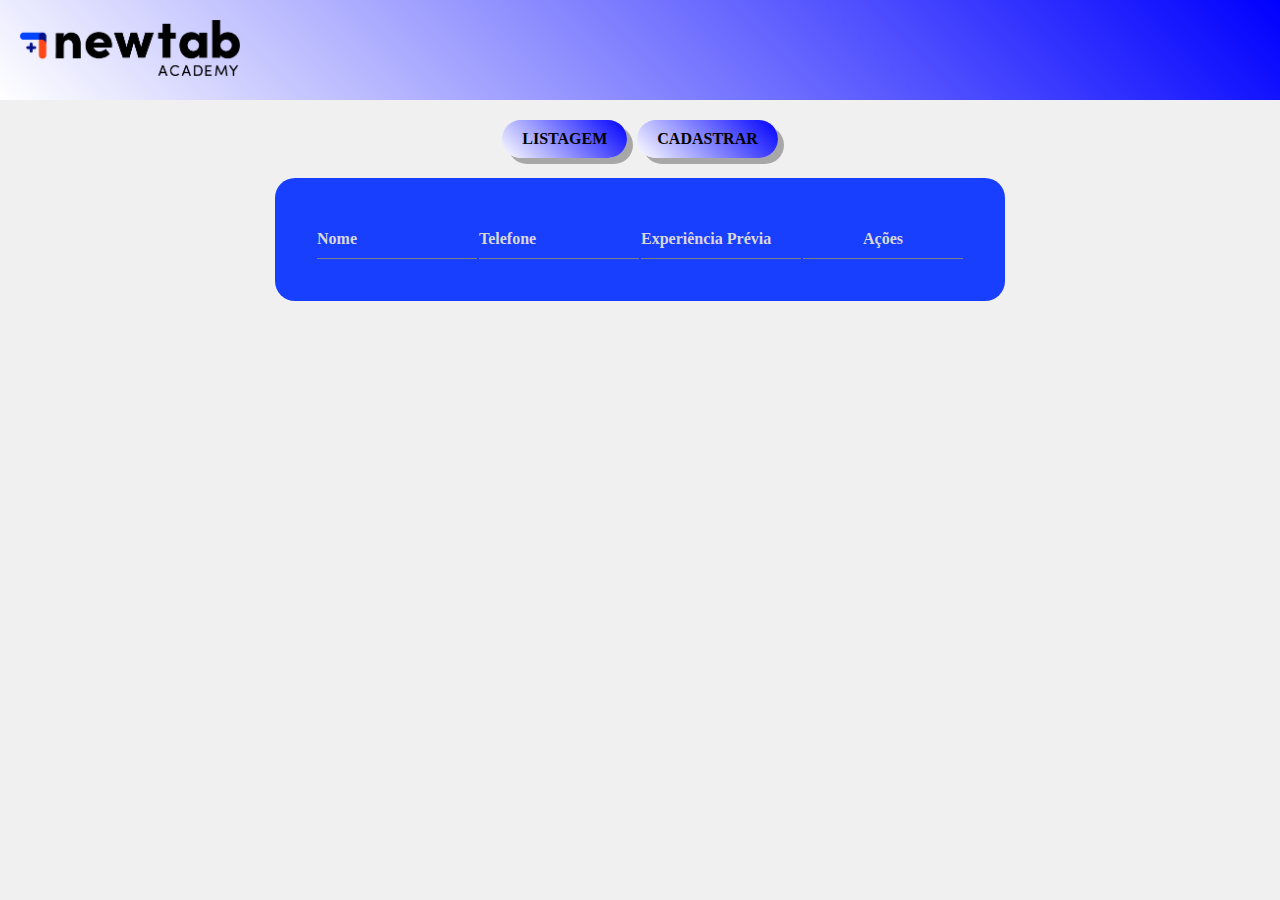
<file: index.html>
<!DOCTYPE html>
<html lang="en">
<head>
    <meta charset="UTF-8">
    <meta http-equiv="X-UA-Compatible" content="IE=edge">
    <meta name="viewport" content="width=device-width, initial-scale=1.0">
    <link rel="stylesheet" href="/assents/css/index.css">
    <script src="assents/src/index.js" defer></script>
    <title>Formulário de Cadastro</title>

</head>
<body>
    <header>
        <img src="assents/img/newtab-logo.png" alt="Logo NewTab">
    </header>
    <section>
        
        <nav>
            <a href="index.html">Listagem</a>                      
            <a href="assents/src/form.html">Cadastrar</a>                      
        </nav>

        <div id="container">
            <table id='listArea'>                         
            </table>
        </div>
    </section>
</body>
</html>
</file>
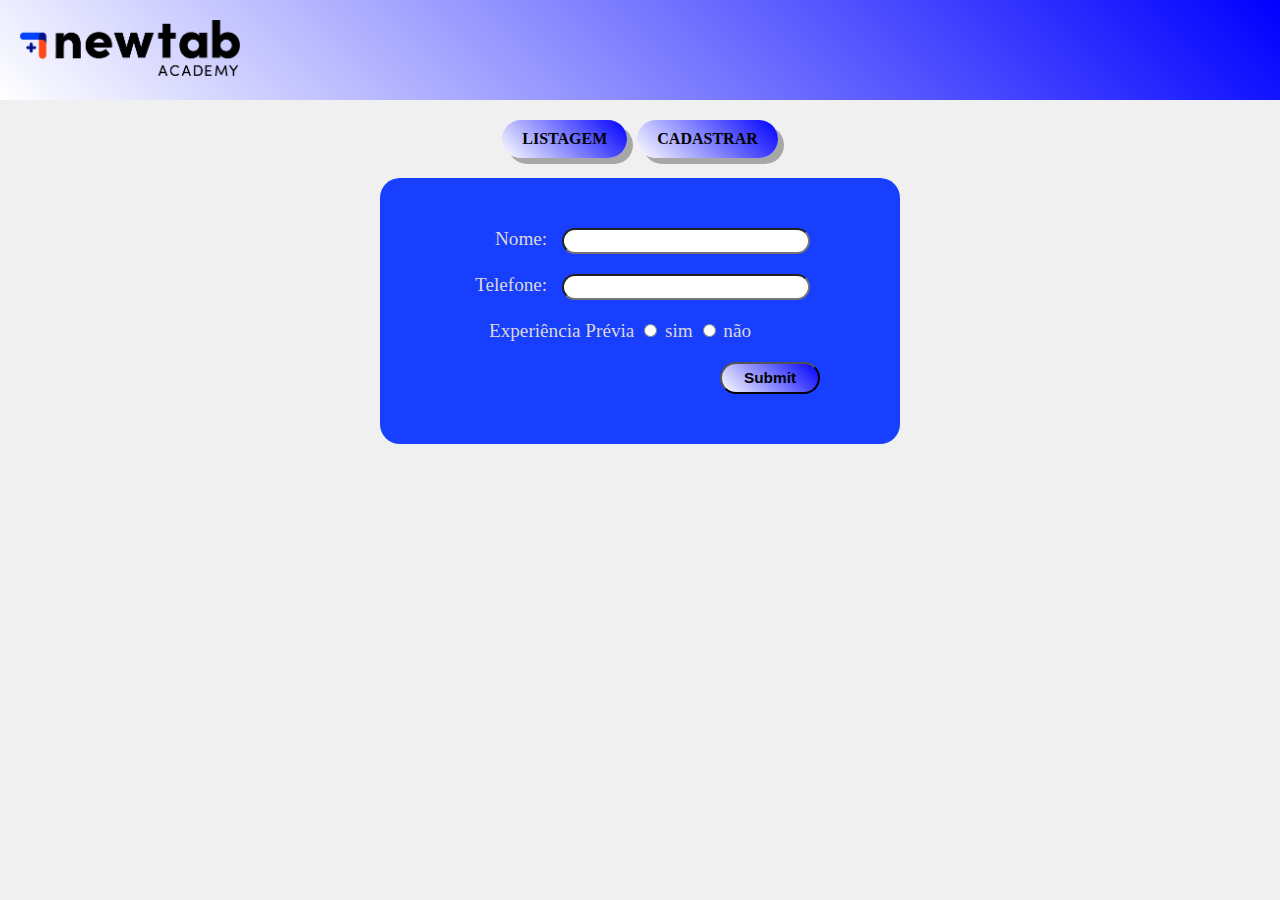
<file: assents/src/form.html>
<!DOCTYPE html>
<html lang="en">
<head>
    <meta charset="UTF-8">
    <meta http-equiv="X-UA-Compatible" content="IE=edge">
    <meta name="viewport" content="width=device-width, initial-scale=1.0">
    <link rel="stylesheet" href="/assents/css/form.css">
    <script src="form.js" defer></script>
    <title>Formulário de Cadastro</title>

</head>
<body>
    <header>
        <img src="../img/newtab-logo.png " alt= "Logo NewTab">
    </header>
    <section>
        
        <nav>
            <a href="../../index.html">Listagem</a>                      
            <a href="form.html">Cadastrar</a>                      
        </nav>

        <div id="container">
           <form onsubmit="teste(event); return false;"  >
               <div id='areaNome'>
                   <label for="nome">Nome:</label>
                   <input type="text" id="nome" >
               </div>
               <div id='areaTel'>
                   <label for="number">Telefone:</label>
                   <input type="number" id="tel" >
               </div>
               <div id="xp">
                   <label for="">Experiência Prévia </label>
                   <input type="radio" class="xp" value="Sim" name="client" > <span>sim</span>
                   <input type="radio" class="xp" value="Não" name="client"> <span>não</span>                   
               </div>
               <div>
                    <input type="submit" name="Enviar" id="button">                  
               </div>
           </form>
        </div>
    </section>
</body>
</html>
</file>
<file: assents/css/index.css>
body {
    padding: 0;
    margin: 0;
    background-color: rgb(240, 240, 240);
}

header {
    background: linear-gradient(45deg, white, blue);
}

img {
    width: 220px;
    padding: 20px;
}

nav {
    display: flex;
    justify-content: center;
}

nav a {
    color: black;
    text-transform: uppercase;
    text-decoration: none;
    background: linear-gradient(45deg, white, blue);
    margin: 20px 5px;
    padding: 10px 20px;
    border-radius: 20px;
    font-weight: bolder;
    box-shadow: 6px 6px rgba(0, 0, 0, 0.3);
}

#container {
    display: flex;
    justify-content: center;
}

table {
    text-align: left;
    background-color: rgba(19, 58, 254, 0.982);
    border-radius: 20px;
    padding: 40px;
    color: rgb(216, 216, 216);
}


th,
td {
    width: 160px;
    padding: 10px 0;
    border-bottom: 1px solid gray;
}

td:last-child,
td:nth-child(3) {
    text-align: center;

}

th:last-child {
    text-align: center;
}

button {
    color: black;
    text-transform: uppercase;
    background: linear-gradient(45deg, white, blue);
    padding: 5px;
    border-radius: 20px;
    font-weight: bolder;
    box-shadow: 6px 6px rgba(0, 0, 0, 0.3);
    cursor: pointer;
}




@media screen and (max-width: 419px) {
    table {
        padding: 40px 10px;
    }
}
</file>
<file: assents/css/form.css>
body {
    padding: 0;
    margin: 0;
    background-color: rgb(240, 240, 240);
}

header {
    background: linear-gradient(45deg, white, blue);
}

img {
    width: 220px;
    padding: 20px;
}

nav {
    display: flex;
    justify-content: center;
}

nav a {
    color: black;
    text-transform: uppercase;
    text-decoration: none;
    background: linear-gradient(45deg, white, blue);
    margin: 20px 5px;
    padding: 10px 20px;
    border-radius: 20px;
    font-weight: bolder;
    box-shadow: 6px 6px rgba(0, 0, 0, 0.3);
}

#container {
    display: flex;
    justify-content: center;
}

form {
    width: 400px;
    background-color: rgba(19, 58, 254, 0.982);
    border-radius: 20px;
    padding: 40px;
    padding-right: 80px;
    color: rgb(216, 216, 216);

}

form div {
    width: 100%;
    margin: 10px 0;
    display: inline-block;
    text-align: end;
    font-size: 1.2em;
}

#nome,
#tel {
    width: 60%;
    margin: 0 10px;
    line-height: 20px;
    border-radius: 20px;
}


form #xp {
    display: inline-block;
    text-align: center;
    justify-content: center;
}

#button {
    border-radius: 20px;
    width: 100px;
    padding: 5px;
    background: linear-gradient(45deg, white, blue);
    font-size: 0.8em;
    font-weight: bold;
    cursor: pointer;
}


@media screen and (max-width: 419px) {
    form {
        padding: 40px 10px;
    }

    form div {
        margin: 20px 0;
        display: flex;
        flex-direction: column;
        text-align: left;
    }

    #nome,
    #tel {
        width: auto;
        line-height: 20px;
        border-radius: 20px;
    }

    label {
        margin: 10px 10px;
    }

    form #xp {
        display: inline;
        margin-left: 5px;
    }

    button {
        width: 80%;
        margin: auto;
        margin-top: 20px;
    }
}
</file>
